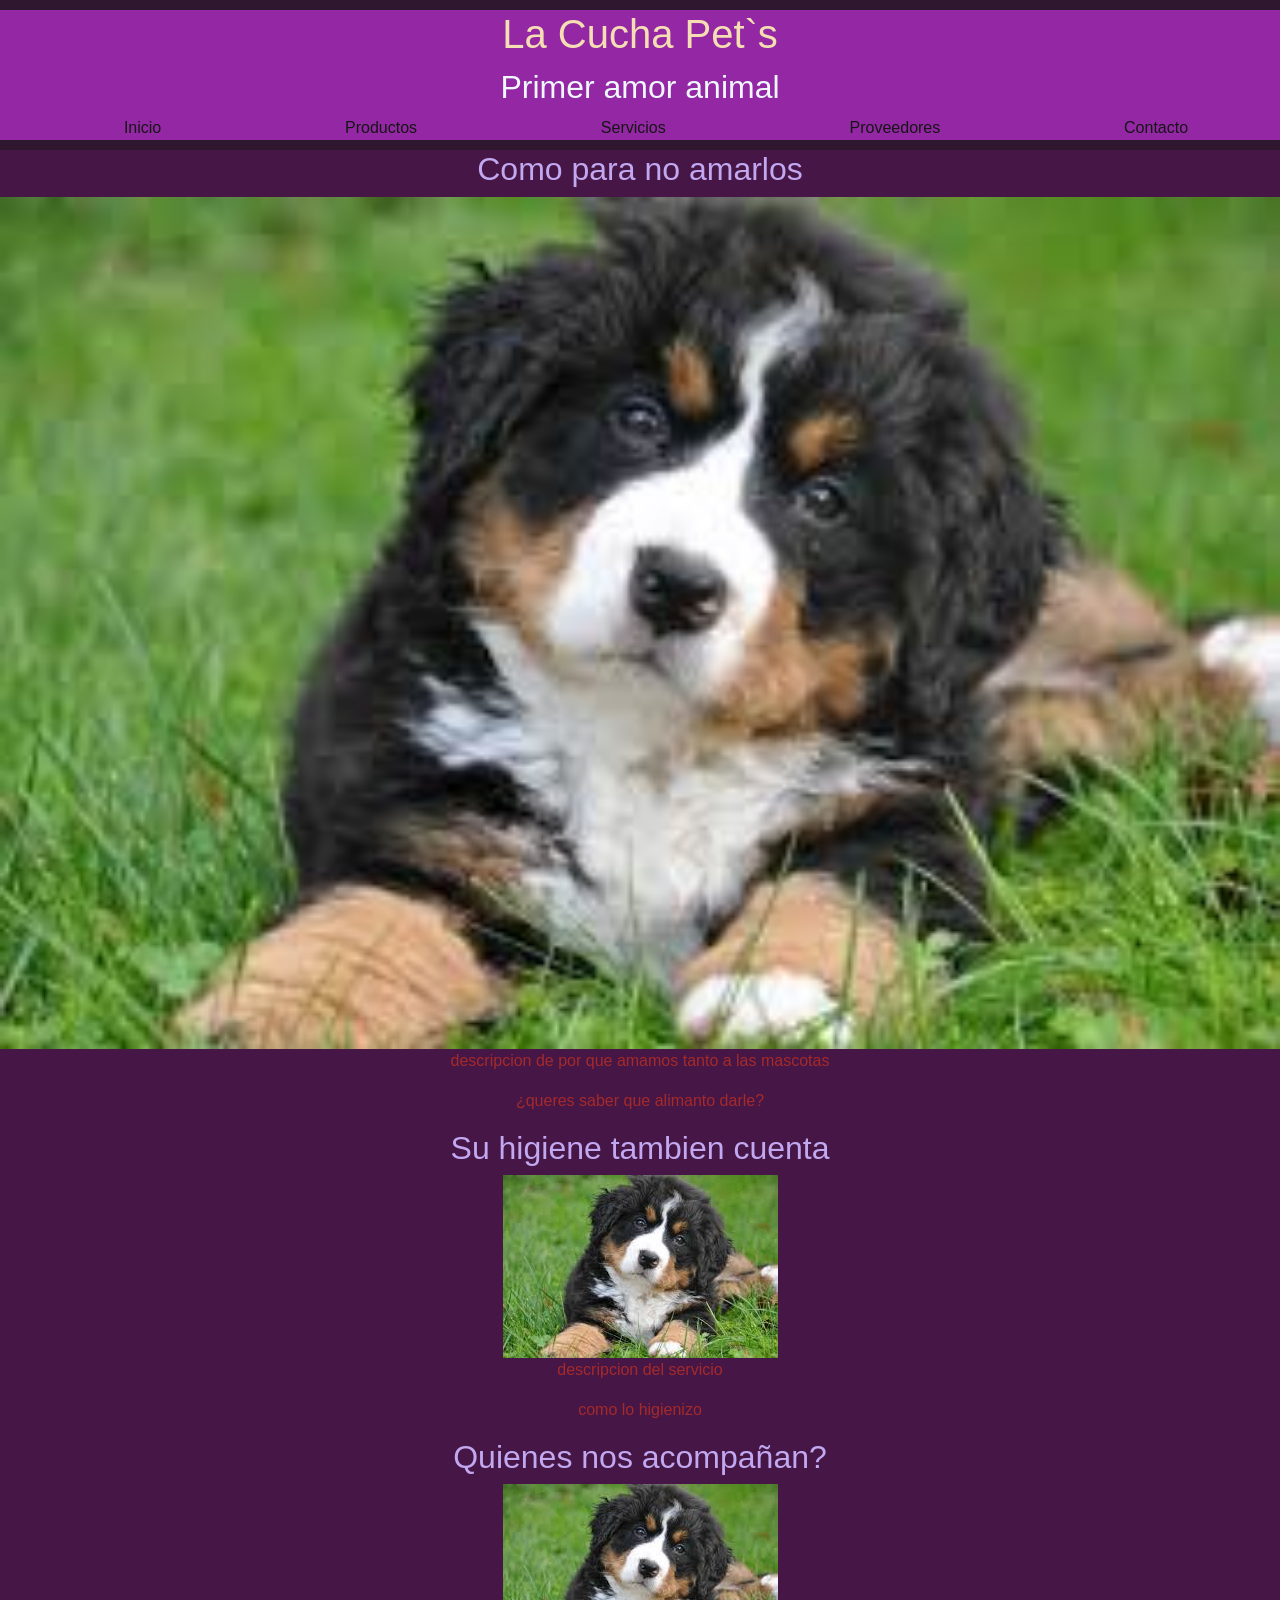
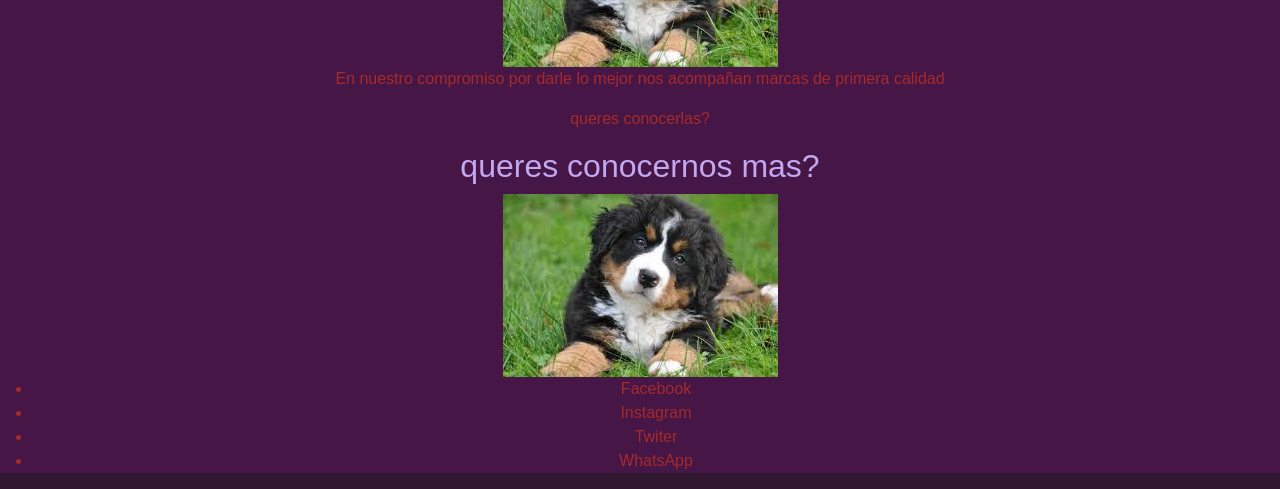
<file: index.html>
<!DOCTYPE html>
<html lang="en">
<head>
    <meta charset="UTF-8">
    <meta name="viewport" content="width=device-width, initial-scale=1.0">
    <title>La Cucha Pet`s</title>

    <link href="https://cdn.jsdelivr.net/npm/bootstrap@5.3.8/dist/css/bootstrap.min.css" rel="stylesheet" integrity="sha384-sRIl4kxILFvY47J16cr9ZwB07vP4J8+LH7qKQnuqkuIAvNWLzeN8tE5YBujZqJLB" crossorigin="anonymous">
    <link rel="stylesheet" href="css/style.css">
</head>

<body>
    <header>
        <h1>La Cucha Pet`s</h1>        
        <h2>Primer amor animal</h2>
            
                <nav>
                    <ul>
                        <li><a href="#">Inicio</a></li>
                        <li><a href="pages/productos.html">Productos</a></li>
                        <li><a href="pages/servicios.html">Servicios</a></li>
                        <li><a href="pages/proveedores.html">Proveedores</a></li>
                        <li><a href="pages/contacto.html">Contacto</a></li>
                    </ul>
                </nav>
    </header>

    <main>
        <section>
            <div>
                <h2>Como para no amarlos</h2>

                <div id="carouselExampleSlidesOnly" class="carousel slide" data-bs-ride="carousel">
                <div class="carousel-inner">
                    <div class="carousel-item active">
                        <img src="img/perrito.img" class="d-block w-100" alt="...">
                    </div>
                    <div class="carousel-item">
                        <img src="img/perrito.img" class="d-block w-100" alt="...">
                    </div>
                    <div class="carousel-item">
                        <img src="img/perrito.img" class="d-block w-100" alt="...">
                    </div>
                </div>
                </div>
                    <p>descripcion de por que amamos tanto a las mascotas</p>
                    <p>¿queres saber que alimanto darle?</p>

            </div>
        </section>

        <section>
            <div>
                <h2>Su higiene tambien cuenta</h2>
                <img src="img/perrito.img" alt="">
                <p>descripcion del servicio</p>
                <p>como lo higienizo</p>
            </div>
        </section>

        <section>
            <div>
                <h2>Quienes nos acompañan?</h2>
                <img src="img/perrito.img" alt="">
                <p>En nuestro compromiso por darle lo mejor nos acompañan marcas de primera calidad</p>
                <p>queres conocerlas?</p>
            </div>
        </section>
        
        <section>
            <div>
                <h2>queres conocernos mas?</h2>
                <img src="img/perrito.img" alt="">
            </div>

            <div>
                <ul class="redes">
                    <li>Facebook</li>
                    <li>Instagram</li>
                    <li>Twiter</li>
                    <li>WhatsApp</li>
                </ul>
            </div>
        </section>


    </main>
    <footer></footer>

    <script src="https://cdn.jsdelivr.net/npm/bootstrap@5.3.8/dist/js/bootstrap.bundle.min.js" integrity="sha384-FKyoEForCGlyvwx9Hj09JcYn3nv7wiPVlz7YYwJrWVcXK/BmnVDxM+D2scQbITxI" crossorigin="anonymous"></script>
</body>
</html>
</file>
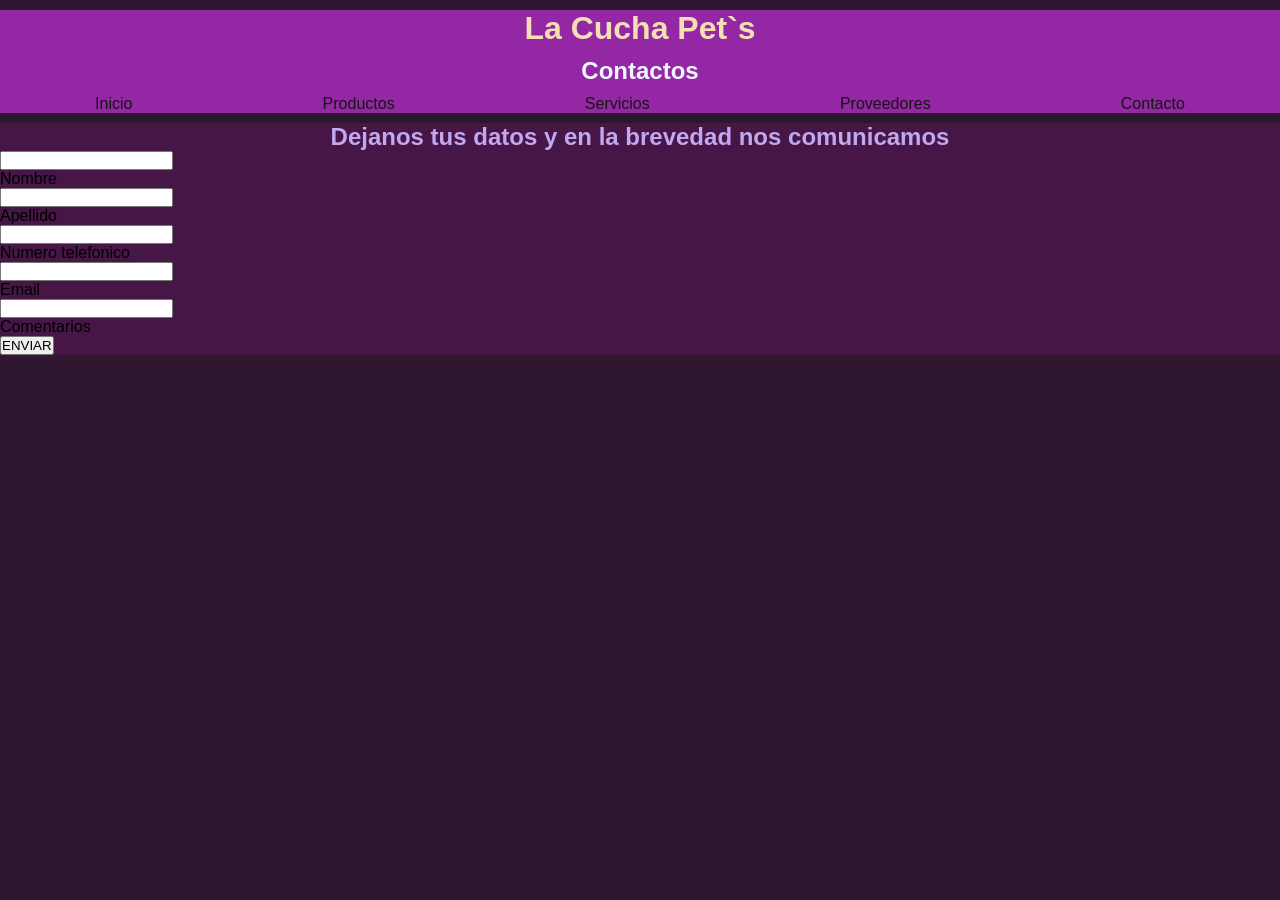
<file: pages/contacto.html>
<!DOCTYPE html>
<html lang="en">
<head>
    <meta charset="UTF-8">
    <meta name="viewport" content="width=device-width, initial-scale=1.0">
    <title>Document</title>
    <link rel="stylesheet" href="../css/style.css">
</head>
<body>
    <header>
        <h1>La Cucha Pet`s</h1>
        <h2>Contactos</h2>
            <nav>
                <ul>                    
                    <li><a href="../index.html">Inicio</a></li>
                    <li><a href="productos.html">Productos</a></li>
                    <li><a href="servicios.html">Servicios</a></li>
                    <li><a href="proveedores.html">Proveedores</a></li>
                    <li><a href="#">Contacto</a></li>
                </ul>
            </nav>
    </header>

    <main>
        <h2>Dejanos tus datos y en la brevedad nos comunicamos</h2>
           
            <input type="text" required> 
            <legend>Nombre</legend>
            
            <input type="text" required>
            <legend>Apellido</legend>

            <input type="text" required>
            <legend>Numero telefonico</legend>

            <input type="text" required>
            <legend>Email</legend>

            <input type="text">
            <legend>Comentarios</legend>

            <input type="submit" value="ENVIAR">


    
    </main>


    <footer></footer>
</body>
</html>
</file>
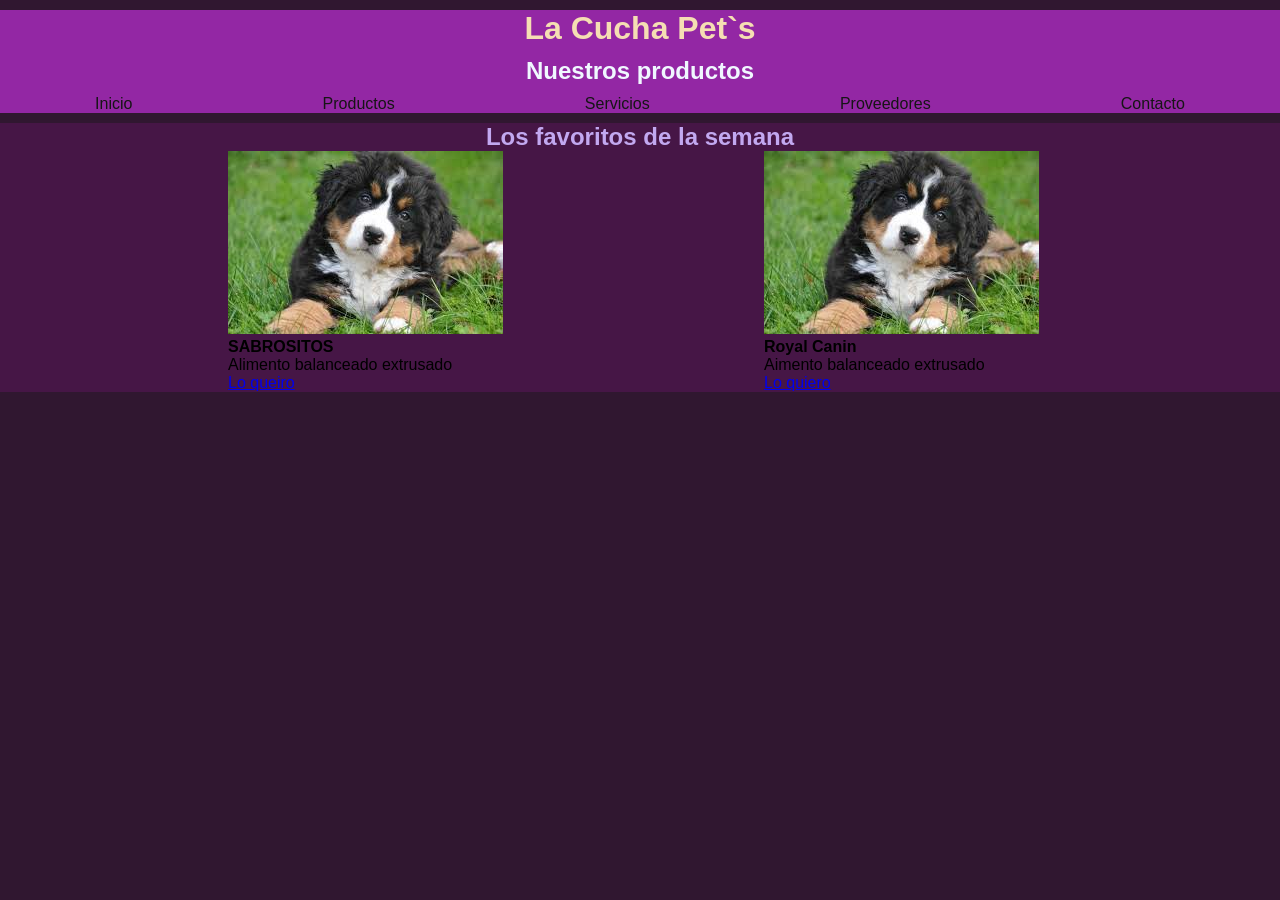
<file: pages/productos.html>
<!DOCTYPE html>
<html lang="en">
<head>
    <meta charset="UTF-8">
    <meta name="viewport" content="width=device-width, initial-scale=1.0">
    <title>Document</title>
    <link rel="stylesheet" href="../css/style.css">
</head>
<body>
    <header> 
        <h1>La Cucha Pet`s</h1>
        <h2>Nuestros productos</h2>           
            <nav>
                <ul>
                    <li><a href="../index.html">Inicio</a></li>
                    <li><a href="#">Productos</a></li>
                    <li><a href="servicios.html">Servicios</a></li>
                    <li><a href="proveedores.html">Proveedores</a></li>
                    <li><a href="contacto.html">Contacto</a></li>
                </ul>
            </nav>
    </header>
    
    <main>
        <h2>Los favoritos de la semana</h2>
        <div class="contenedor-cards">
            <div class="card" style="width: 18rem;">
                <img src="../img/perrito.img" class="card-img-top" alt="...">
                <div class="card-body">
                    <h4 class="Sabrositos">SABROSITOS</h4>
                    <p class="card-text">Alimento balanceado extrusado</p>
                    <a href="#" class="btn btn-primary">Lo queiro</a>
                </div>
            </div>
            <div class="card" style="width: 18rem;">
                <img src="../img/perrito.img" class="card-img-top" alt="...">
                <div class="card-body">
                    <h4 class="Royal-Canin">Royal Canin</h4>
                    <p class="card-text">Aimento balanceado extrusado</p>
                    <a href="#" class="btn btn-primary">Lo quiero</a>
                </div>
            </div>
        </div>
    </main>
</body>
</html>
</file>
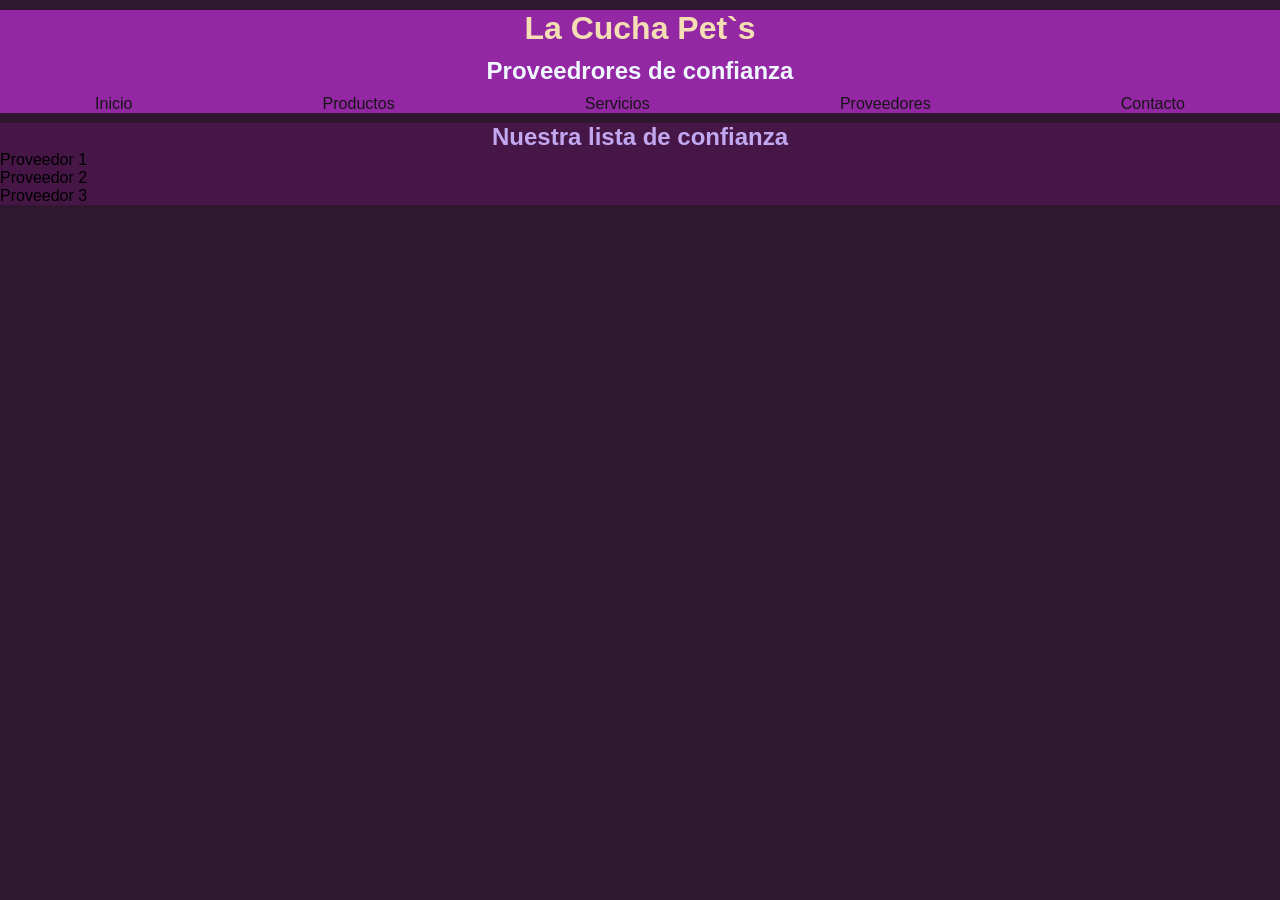
<file: pages/proveedores.html>
<!DOCTYPE html>
<html lang="en">
<head>
    <meta charset="UTF-8">
    <meta name="viewport" content="width=device-width, initial-scale=1.0">
    <title>Document</title>
    <link rel="stylesheet" href="../css/style.css">
</head>
<body>
    <header>
        <h1>La Cucha Pet`s</h1>
        <h2>Proveedrores de confianza</h2>
            <nav>
                <ul>
                    <li><a href="../index.html">Inicio</a></li>
                    <li><a href="productos.html">Productos</a></li>
                    <li><a href="servicios.html">Servicios</a></li>
                    <li><a href="#">Proveedores</a></li>
                    <li><a href="contacto.html">Contacto</a></li>
                </ul>
            </nav>
    </header>
    <main>
        <h2>Nuestra lista de confianza</h2>
        <div>
            <ul>
                <li>Proveedor 1</li>
                <li>Proveedor 2</li>
                <li>Proveedor 3</li>
            </ul>
        </div>

    </main>


    <footer>

    </footer>
</body>
</html>
</file>
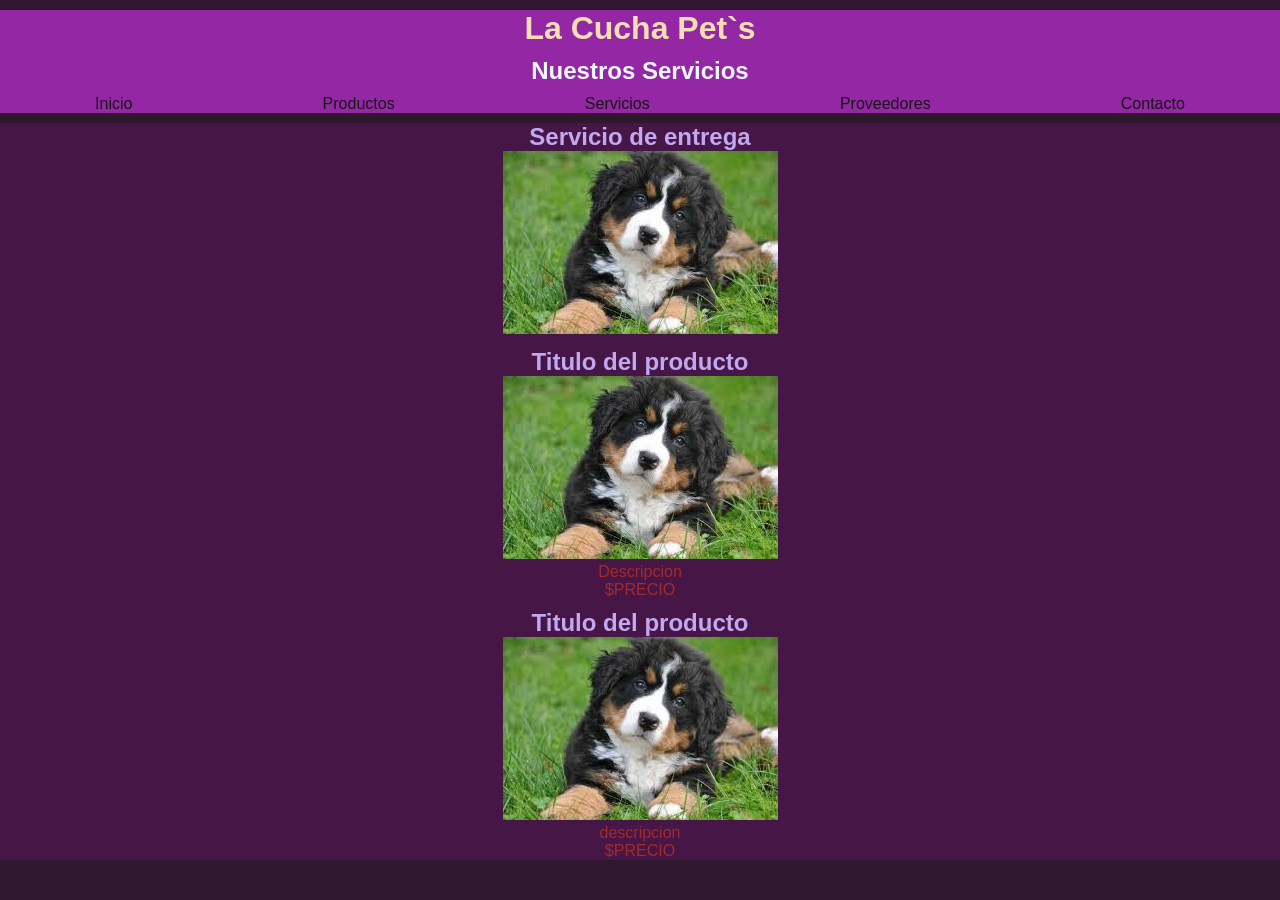
<file: pages/servicios.html>
<!DOCTYPE html>
<html lang="en">
<head>
    <meta charset="UTF-8">
    <meta name="viewport" content="width=device-width, initial-scale=1.0">
    <title>Document</title>
    <link rel="stylesheet" href="../css/style.css">
</head>
<body>
    <header>
        <h1>La Cucha Pet`s</h1>
        <h2>Nuestros Servicios</h2>
            <nav>
                <ul>
                    <li><a href="../index.html">Inicio</a></li>
                    <li><a href="productos.html">Productos</a></li>
                    <li><a href="#">Servicios</a></li>
                    <li><a href="proveedores.html">Proveedores</a></li>
                    <li><a href="contacto.html">Contacto</a></li>
                </ul>
            </nav>
    </header>

    <main>
        <section>
            <h2>Servicio de entrega</h2>
            <img src="../img/perrito.img" alt="">

            <div>
                <h2>Titulo del producto</h2>
                <img src="../img/perrito.img" alt="">
                <p>Descripcion</p>
                <p>$PRECIO</p>
            </div>
        </section>

        <section>
            <div>
                <h2>Titulo del producto</h2>
                <img src="../img/perrito.img" alt="">
                <p>descripcion</p>
                <p>$PRECIO</p>
            </div>
        </section>
    </main>

    <footer></footer>
</body>
</html>
</file>
<file: css/style.css>
* {
  margin: 0;
  padding: 0;
  box-sizing: border-box;
}

body {
  background-color: rgb(48, 23, 48);
  font-family: "Trebuchet MS", "Lucida Sans Unicode", "Lucida Grande", "Lucida Sans", Arial, sans-serif;
}

header {
  min-height: 50px;
  background-color: rgb(147, 39, 164);
  color: rgb(19, 3, 36);
}
header h1 {
  text-align: center;
  color: wheat;
  margin-top: 10px;
  margin-bottom: 10px;
}
header h2 {
  text-align: center;
  color: aliceblue;
  margin-top: 10px;
  margin-bottom: 10px;
}
header nav ul {
  display: flex;
  justify-content: space-around;
  margin-top: 10px;
  margin-bottom: 10px;
}
header nav ul li {
  list-style: none;
}
header nav ul li a {
  color: rgb(22, 21, 21);
  text-decoration: none;
}
header nav ul li a:hover {
  color: whitesmoke;
  text-shadow: 1px 1px 1px black;
}

main {
  background-color: rgb(70, 22, 70);
  margin-top: 0px;
}
main h2 {
  display: grid;
  text-align: center;
  color: rgb(194, 168, 240);
  margin-top: 10px;
}
main section {
  text-align: center;
  color: brown;
}
main .contenedor-cards {
  display: flex;
  gap: 20px;
  justify-content: space-evenly;
}

/*# sourceMappingURL=style.css.map */
</file>
